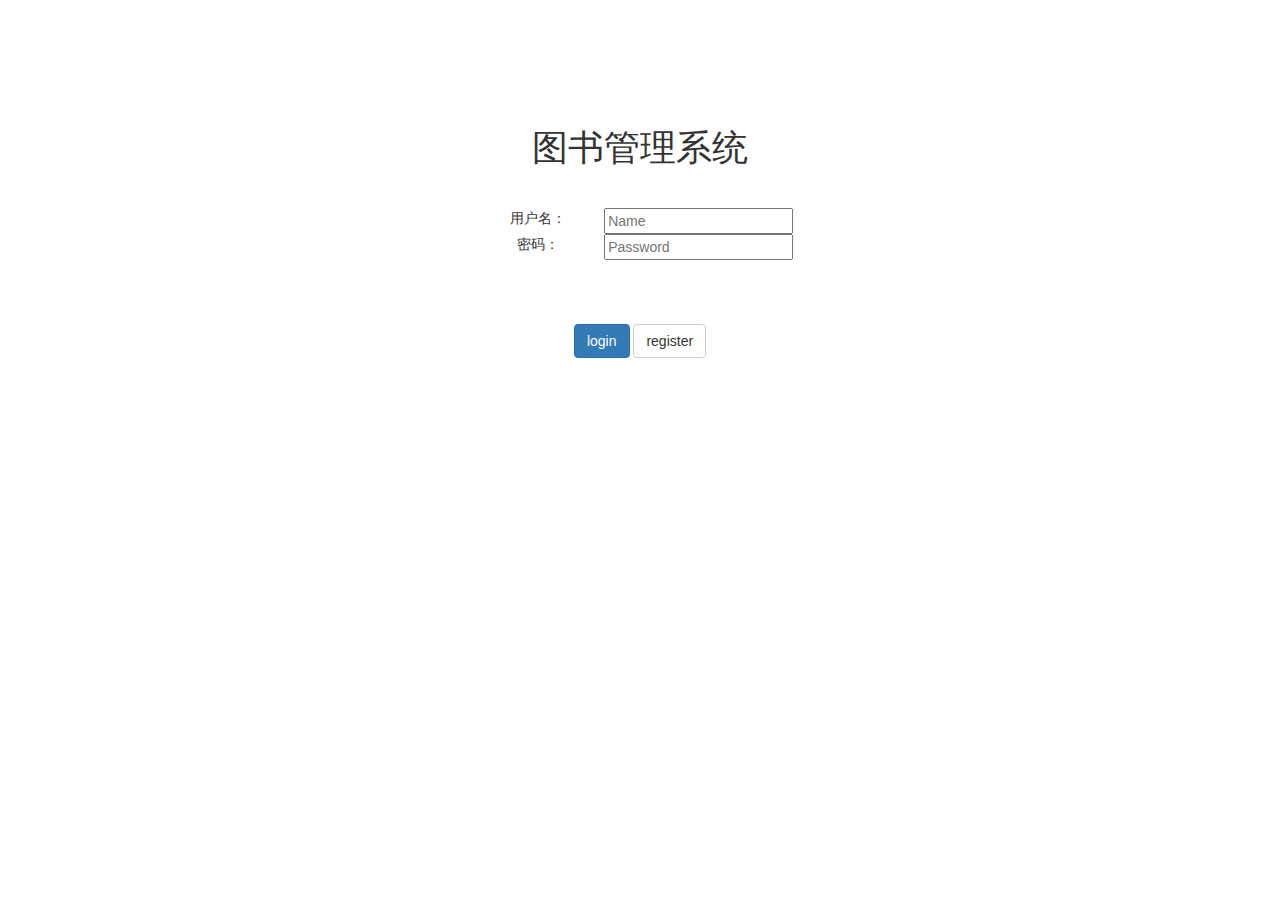
<file: management/src/main/webapp/index.html>
<!doctype html>
<head>
	<meta charset="utf-8">
	<script src="resources/js/JQuery-3.1.0.js"></script>
	<link rel="stylesheet" href="resources/css/bootstrap.css"> 
	<script src="resources/js/bootstrap.js"></script>
	<script src="resources/js/require.js"  data-main="resources/js/main"></script>
</head>
<body><!--
<form action="views/login.do" method="post">
<div style="text-align:center ;margin-top:10%">
		<div><h1>图书管理系统</h1></div>
		<div class="input-group" style="margin-left:auto ; margin-right:auto; margin-top=10%">
			<div style="margin-top:10%; margin-bottom:10%">
				<div class="col-xs-4">用户名：</div>
				<div class="col-xs-8"><input type="text" placeholder="Name"></div>
			</div>
			<div style="margin-top:10%; margin-bottom:10%">
				<div class="col-xs-4">密码：</div>
				<div class="col-xs-8"><input type="password" placeholder="Password"></div>
			</div>
		</div>
		<div style="margin-top:5%"><input type="submit" value="Submit" class="btn btn-primary"></div>
		</div>
</form>-->
  
	<div style="text-align:center ;margin-top:10%">
		<div><h1>图书管理系统</h1></div>
		<div class="input-group" style="margin-left:auto ; margin-right:auto; margin-top=10%">
			<div style="margin-top:10%; margin-bottom:10%">
				<div class="col-xs-4">用户名：</div>
				<div class="col-xs-8"><input type="text" placeholder="Name"  id="name" maxlength=15></div>
			</div>
			<div style="margin-top:10%; margin-bottom:10%">
				<div class="col-xs-4">密码：</div>
				<div class="col-xs-8"><input type="password" placeholder="Password"  id="password" maxlength=15></div>
			</div>
		</div>
		<div style="margin-top:5%">
			<button type="button" class="btn btn-primary" id="login">login</button>
			<button type="button" class="btn btn-default" id="register">register</button>
		</div>
	</div>
</body>
</file>
